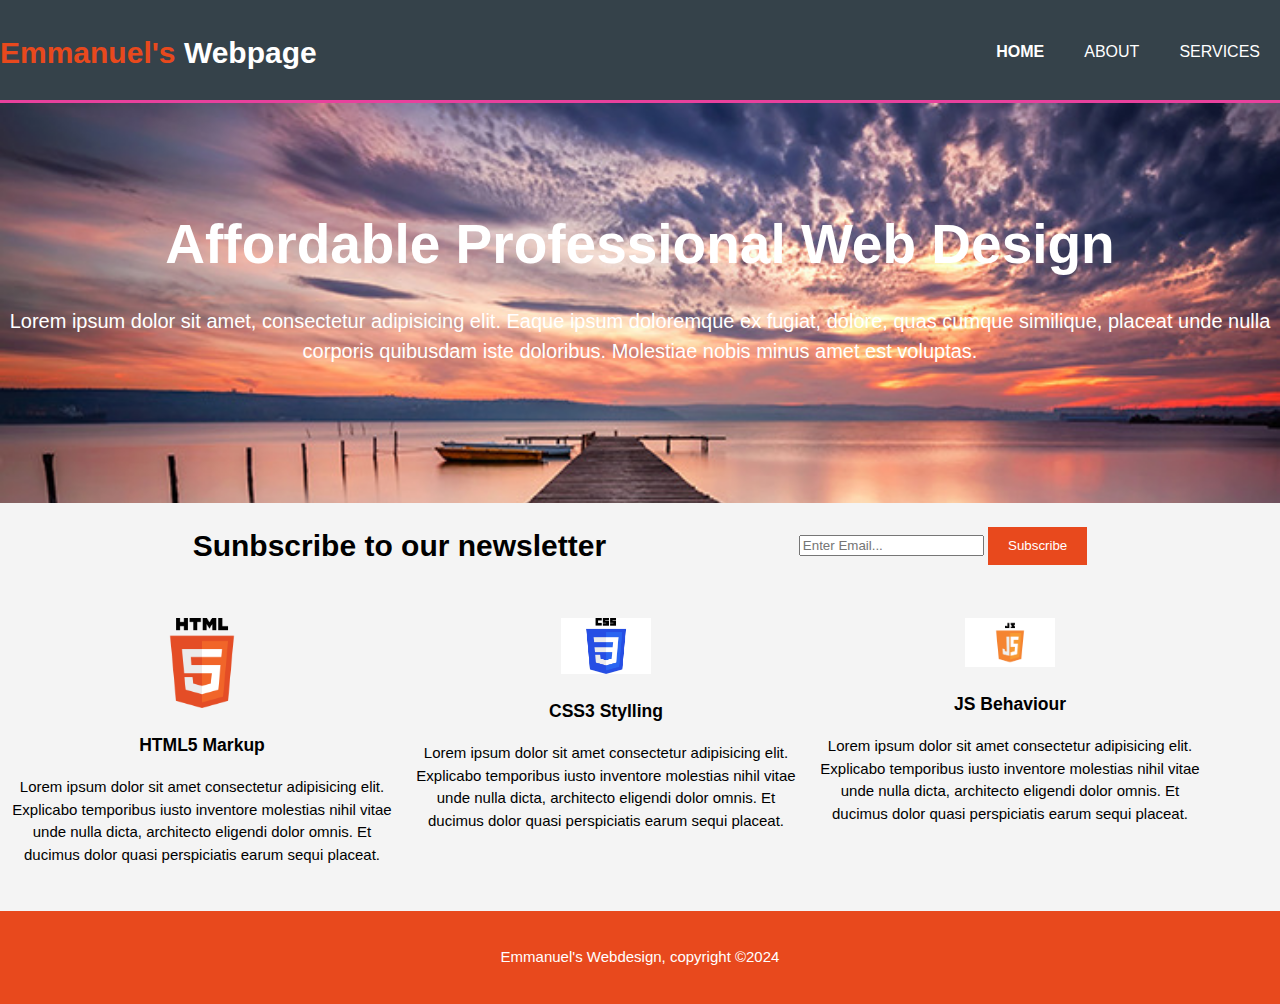
<file: index.html>
<!DOCTYPE html>
<html lang="en">
<head>
    <meta charset="UTF-8">
    <meta name="viewport" content="width=device-width, initial-scale=1.0">
    <title>Emmanuel's Webpage |Welcome</title>
    <link rel="stylesheet" href="style.css">
</head>
<body>

    <header>
        <div class="container">
            <div id="branding">
                <h1><span class="highlight">Emmanuel's</span> Webpage<h1>
            </div>
            <nav>
                <ul>
                    <li class="current"><a href="index.html">Home</a></li>
                    <li><a href="about.html">About</a></li>
                    <li><a href="services.html">Services</a></li>
                </ul>
            </nav>
        </div>
    </header>

    <section id="showcase">
        <div class="container">
            <h1>Affordable Professional Web Design</h1>
            <p>Lorem ipsum dolor sit amet, consectetur adipisicing elit. Eaque ipsum doloremque ex fugiat, dolore, quas cumque similique, placeat unde nulla corporis quibusdam iste doloribus. Molestiae nobis minus amet est voluptas.</p>
        </div> 
    </section>

    <section id="Newsletter">
        <div class="flex">
            <div class="news">
            <h1>Sunbscribe to our newsletter</h1>
        </div>
        <div class="Subscribe">
            <form>   
                <input type="email" placeholder="Enter Email...">
                <button type="submit" class="button_1">Subscribe</button>
            </form>
        </div>
        </div>
    </section>

    <section id="boxes">
        <div class="container">
            <div class="box">
                <img src="./images/html5.png">
                <h3>HTML5 Markup</h3>
                <p>Lorem ipsum dolor sit amet consectetur adipisicing elit. Explicabo temporibus iusto inventore molestias nihil vitae unde nulla dicta, architecto eligendi dolor omnis. Et ducimus dolor quasi perspiciatis earum sequi placeat.</p>
            </div>
            <div class="box">
                <img src="./images/CSS-Logo.jpg">
                <h3>CSS3 Stylling</h3>
                <p>Lorem ipsum dolor sit amet consectetur adipisicing elit. Explicabo temporibus iusto inventore molestias nihil vitae unde nulla dicta, architecto eligendi dolor omnis. Et ducimus dolor quasi perspiciatis earum sequi placeat.</p>
            </div>
            <div class="box">
                <img src="./images/js-logo.png">
                <h3>JS Behaviour</h3>
                <p>Lorem ipsum dolor sit amet consectetur adipisicing elit. Explicabo temporibus iusto inventore molestias nihil vitae unde nulla dicta, architecto eligendi dolor omnis. Et ducimus dolor quasi perspiciatis earum sequi placeat.</p>
            </div> 
        </div>
    </section>

    <footer>
        <p>Emmanuel's Webdesign, copyright &copy;2024</p>
    </footer>
    
</body>
</html>
</file>
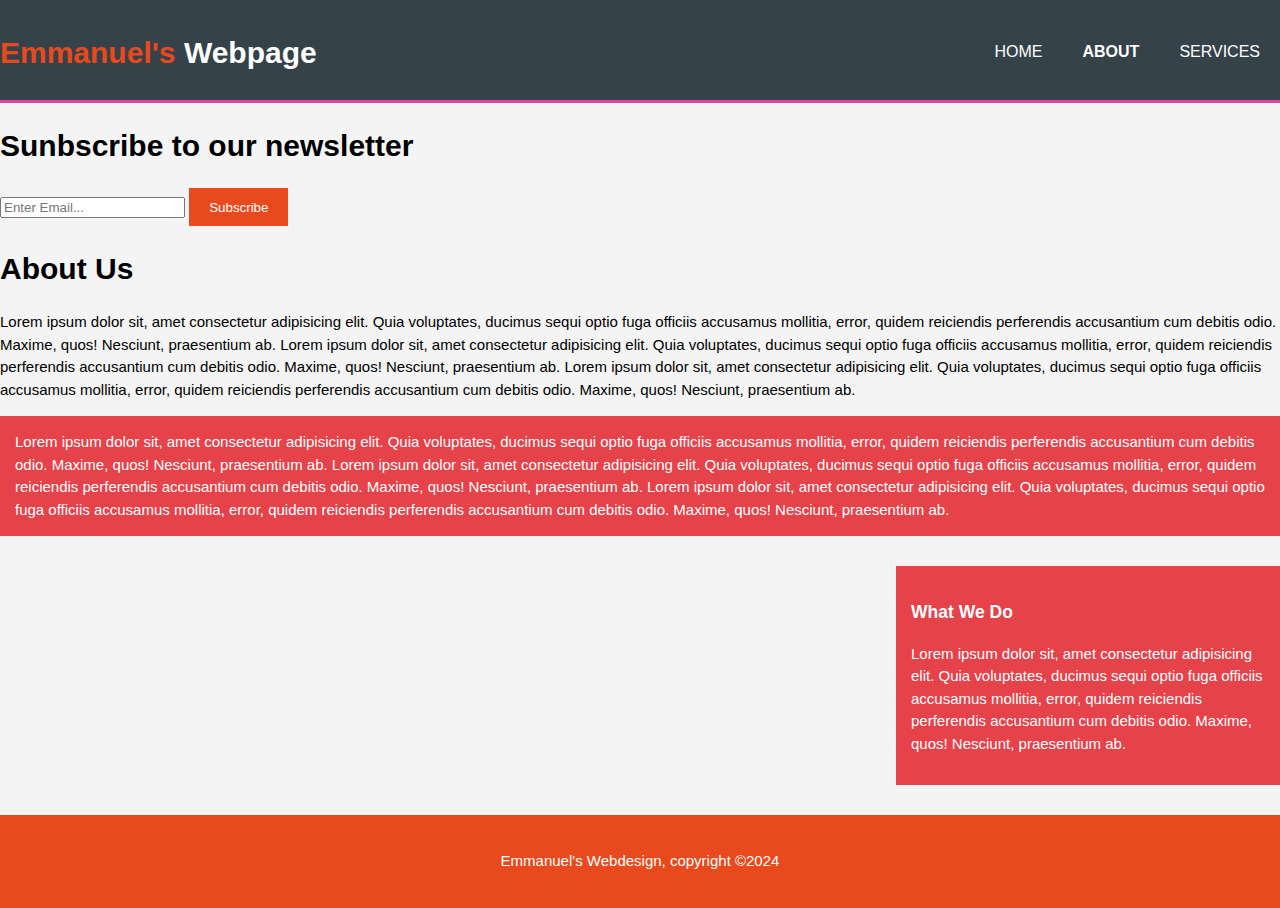
<file: about.html>
<!DOCTYPE html>
<html lang="en">
<head>
    <meta charset="UTF-8">
    <meta name="viewport" content="width=device-width, initial-scale=1.0">
    <title>Emmanuel's Webpage |About</title>
    <link rel="stylesheet" href="style.css">
</head>
<body>

    <header>
        <div class="container">
            <div id="branding">
                <h1><span class="highlight">Emmanuel's</span> Webpage<h1>
            </div>
            <nav>
                <ul>
                    <li><a href="index.html">Home</a></li>
                    <li class="current"><a href="about.html">About</a></li>
                    <li><a href="services.html">Services</a></li>
                </ul>
            </nav>
        </div>
    </header>

    <section id="Newsletter">
        <div class="container">
            <h1>Sunbscribe to our newsletter</h1>
            <form>
                <input type="email" placeholder="Enter Email...">
                <button type="submit" class="button_1">Subscribe</button>
            </form>
        </div>
    </section>

    <section id="main">
        <div class="container">
            <article id="main.col">
                <h1 class="page-title">About Us</h1>
                <p>Lorem ipsum dolor sit, amet consectetur adipisicing elit. Quia voluptates, ducimus sequi optio fuga officiis accusamus mollitia, error, quidem reiciendis perferendis accusantium cum debitis odio. Maxime, quos! Nesciunt, praesentium ab.
                    Lorem ipsum dolor sit, amet consectetur adipisicing elit. Quia voluptates, ducimus sequi optio fuga officiis accusamus mollitia, error, quidem reiciendis perferendis accusantium cum debitis odio. Maxime, quos! Nesciunt, praesentium ab.
                    Lorem ipsum dolor sit, amet consectetur adipisicing elit. Quia voluptates, ducimus sequi optio fuga officiis accusamus mollitia, error, quidem reiciendis perferendis accusantium cum debitis odio. Maxime, quos! Nesciunt, praesentium ab.
                </p>

                <p class="dark">Lorem ipsum dolor sit, amet consectetur adipisicing elit. Quia voluptates, ducimus sequi optio fuga officiis accusamus mollitia, error, quidem reiciendis perferendis accusantium cum debitis odio. Maxime, quos! Nesciunt, praesentium ab.
                    Lorem ipsum dolor sit, amet consectetur adipisicing elit. Quia voluptates, ducimus sequi optio fuga officiis accusamus mollitia, error, quidem reiciendis perferendis accusantium cum debitis odio. Maxime, quos! Nesciunt, praesentium ab.
                    Lorem ipsum dolor sit, amet consectetur adipisicing elit. Quia voluptates, ducimus sequi optio fuga officiis accusamus mollitia, error, quidem reiciendis perferendis accusantium cum debitis odio. Maxime, quos! Nesciunt, praesentium ab.
                </p>
            </article>

            <aside id="sidebar">
                <div class="dark">
                <h3>What We Do</h3>
                <p>Lorem ipsum dolor sit, amet consectetur adipisicing elit. Quia voluptates, ducimus sequi optio fuga officiis accusamus mollitia, error, quidem reiciendis perferendis accusantium cum debitis odio. Maxime, quos! Nesciunt, praesentium ab.</p>
                </div>
            </aside>
        </div>
    </section>

    <footer>
        <p>Emmanuel's Webdesign, copyright &copy;2024</p>
    </footer>
    
</body>
</html>
</file>
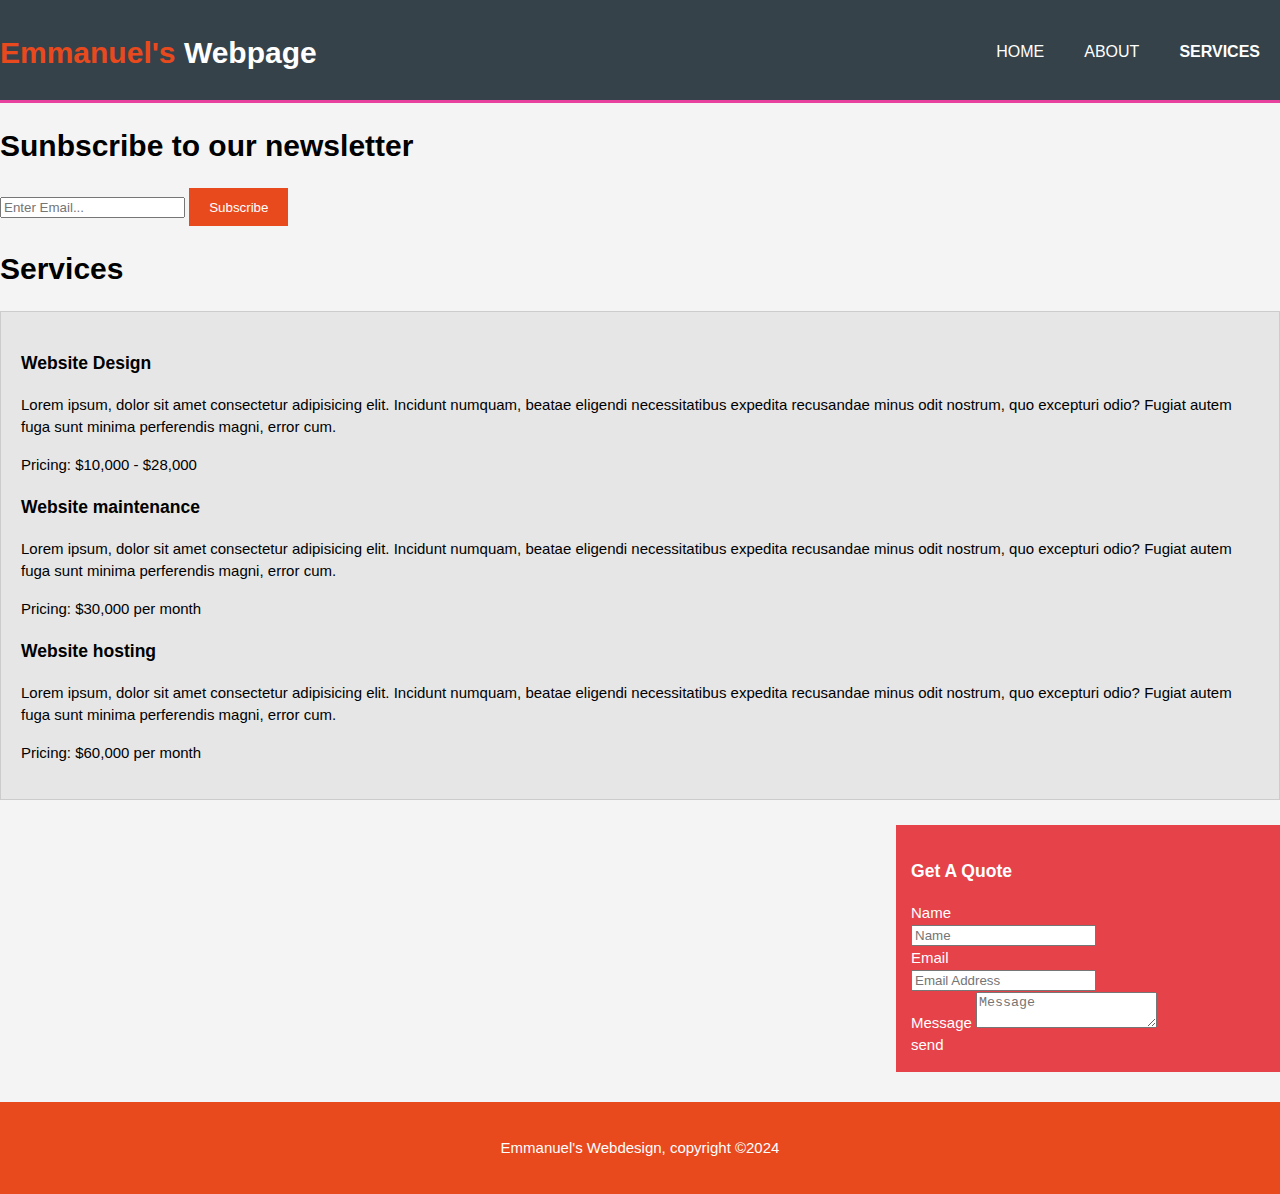
<file: services.html>
<!DOCTYPE html>
<html lang="en">
<head>
    <meta charset="UTF-8">
    <meta name="viewport" content="width=device-width, initial-scale=1.0">
    <title>Emmanuel's Webpage |Services</title>
    <link rel="stylesheet" href="style.css">
</head>
<body>

    <header>
        <div class="container">
            <div id="branding">
                <h1><span class="highlight">Emmanuel's</span> Webpage<h1>
            </div>
            <nav>
                <ul>
                    <li><a href="index.html">Home</a></li>
                    <li><a href="about.html">About</a></li>
                    <li class="current"><a href="services.html">Services</a></li>
                </ul>
            </nav>
        </div>
    </header>

    <section id="Newsletter">
        <div class="container">
            <h1>Sunbscribe to our newsletter</h1>
            <form>
                <input type="email" placeholder="Enter Email...">
                <button type="submit" class="button_1">Subscribe</button>
            </form>
        </div>
    </section>

    <section id="main">
        <div class="container">
            <article id="main.col">
                <h1 class="page-title">Services</h1>
                <ul id="services">
                    <li>
                        <h3>Website Design</h3>
                        <p>Lorem ipsum, dolor sit amet consectetur adipisicing elit. Incidunt numquam, beatae eligendi necessitatibus expedita recusandae minus odit nostrum, quo excepturi odio? Fugiat autem fuga sunt minima perferendis magni, error cum.
                        </p>
                        <p>Pricing: $10,000 - $28,000</p>
                    </li>

                    <li>
                        <h3>Website maintenance</h3>
                        <p>Lorem ipsum, dolor sit amet consectetur adipisicing elit. Incidunt numquam, beatae eligendi necessitatibus expedita recusandae minus odit nostrum, quo excepturi odio? Fugiat autem fuga sunt minima perferendis magni, error cum.
                        </p>
                        <p>Pricing: $30,000 per month</p>
                    </li>

                    <li>
                        <h3>Website hosting</h3>
                        <p>Lorem ipsum, dolor sit amet consectetur adipisicing elit. Incidunt numquam, beatae eligendi necessitatibus expedita recusandae minus odit nostrum, quo excepturi odio? Fugiat autem fuga sunt minima perferendis magni, error cum.
                        </p>
                        <p>Pricing: $60,000 per month</p>
                    </li>

                </ul>
            </article>

            <aside id="sidebar">
                <div class="dark">
                <h3>Get A Quote</h3>
                <form class="quote">
                    <div>
                        <label>Name</label><br>
                        <input type="text" placeholder="Name"> 
                    </div>

                    <div>
                        <label>Email</label><br>
                        <input type="text" placeholder="Email Address"> 
                    </div>

                    <div>
                        <label>Message</label>
                        <textarea placeholder="Message"></textarea>
                    </div>
                    <botton class="botton_1" type="submit">send</botton>
                </form>
                </div>
            </aside>
        </div>
    </section>

    <footer>
        <p>Emmanuel's Webdesign, copyright &copy;2024</p>
    </footer>
    
</body>
</html>
</file>
<file: style.css>
body{
    font-family: Arial, Helvetica, sans-serif;
    font-size: 15px;
    line-height: 1.5;
    padding: 0;
    margin: 0;
    background-color: #f4f4f4;
}

/*global*/
.container{
    width: 100%;
    margin: auto;
    overflow: hidden;
}

.flex{
    display: flex;
    align-items: center;
    justify-content: space-evenly;
}

ul{
    margin: 0;
    padding: 0;
}

.button_1{
    height: 38px;
    background: #e8491d;
    border: 0;
    padding-left: 20px;
    padding-right: 20px;
    color: #ffffff;
}

.dark{
    padding: 15px;
    background: #e5424a;
    color: #ffffff;
    margin-top: 10px;
    margin-bottom: 10px;
}

/*Header*/
header{
    background: #35424a;
    color: #ffffff;
    padding-top: 30px;
    min-height: 70px;
    border-bottom: #e8419d 3px solid;
}

header a{
    color: #ffffff;
    text-decoration: none;
    text-transform: uppercase;
    font-size: 16px;
}

header li{
    float: left;
    display: inline;
    padding: 0 20px 0 20px;
}

header #branding{
    float: left;
}

header #branding h1{
    margin: 0;
}

header nav{
    float: right;
    margin-top: 10px;
}

header .highlight, header .current{
    color: #e8491d;
    font-weight: bold;
}

header a :hover{
    color: blue;
    font-weight: bold;
}

/*showcase*/
#showcase{
    min-height: 400px;
    background: url('./images/showcase 3.jpg');
    width: 100%;
    background-repeat: no-repeat;
    background-size: cover;
    text-align: center;
    color: #ffffff;
}

#showcase h1{
    margin-top: 100px;
    font-size: 55px;
    margin-bottom: 10px;
}

#showcase p{
    font-size: 20px;
}

/*newsletter*/
#newsletter{
    padding: 15px;
    color: #ffffff;
    background: #35424a;
}

#newsletter h1{
    float: left;
}

#newsletter form{
    float: right;
    margin-top: 15px;
}

#newsletter input[type="email"]{
    padding: 4px;
    height: 25px;
    width: 250px;
}

/*boxes*/
#boxes{
    margin-top: 20px;
}

#boxes .box{
    float: left;
    text-align: center;
    width: 30%;
    padding: 10px;
}

#boxes .box img{
    width: 90px;
}

/*sidebar*/
aside#sidebar{
    float: right;
    width: 30%;
    margin-top: 10px;
}

aside#sidebar .quote input aside#sidebar .quote textarea{
    width: 90%;
    padding: 5px;
}

/*main.col*/
#article#main.col{
    float: left;
    width: 65%;
}

/*services*/
ul#services{
    list-style: none;
    padding: 20px;
    border: #cccccc solid 1px;
    margin-bottom: 5px;
    background: #e6e6e6;
}

footer{
    padding: 20px;
    margin-top: 20px;
    color: #ffffff;
    background-color: #e8491d;
    text-align: center;
}

/*mediaqueries*/
@media(max-width: 768px){
    header #branding,
    header nav,
    header nav li,
    #newsletter h1,
    #newsletter form,
    #boxes .box,
    article #main-col,
    aside #sidebar{
        float: none;
        text-align: center;
        width: 100%; 
    }

    header{
        padding-bottom: 20px;
    }

    #showcase h1{
        margin: 40px;
    }

    #newsletter-botton, .quote #botton{
        display: block;
        width: 100%;    
    }

    #newsletter form input[type="email"].quote input, .quote textarea{
        width: 100%;
        margin-bottom: 5px;
    }
}
</file>
